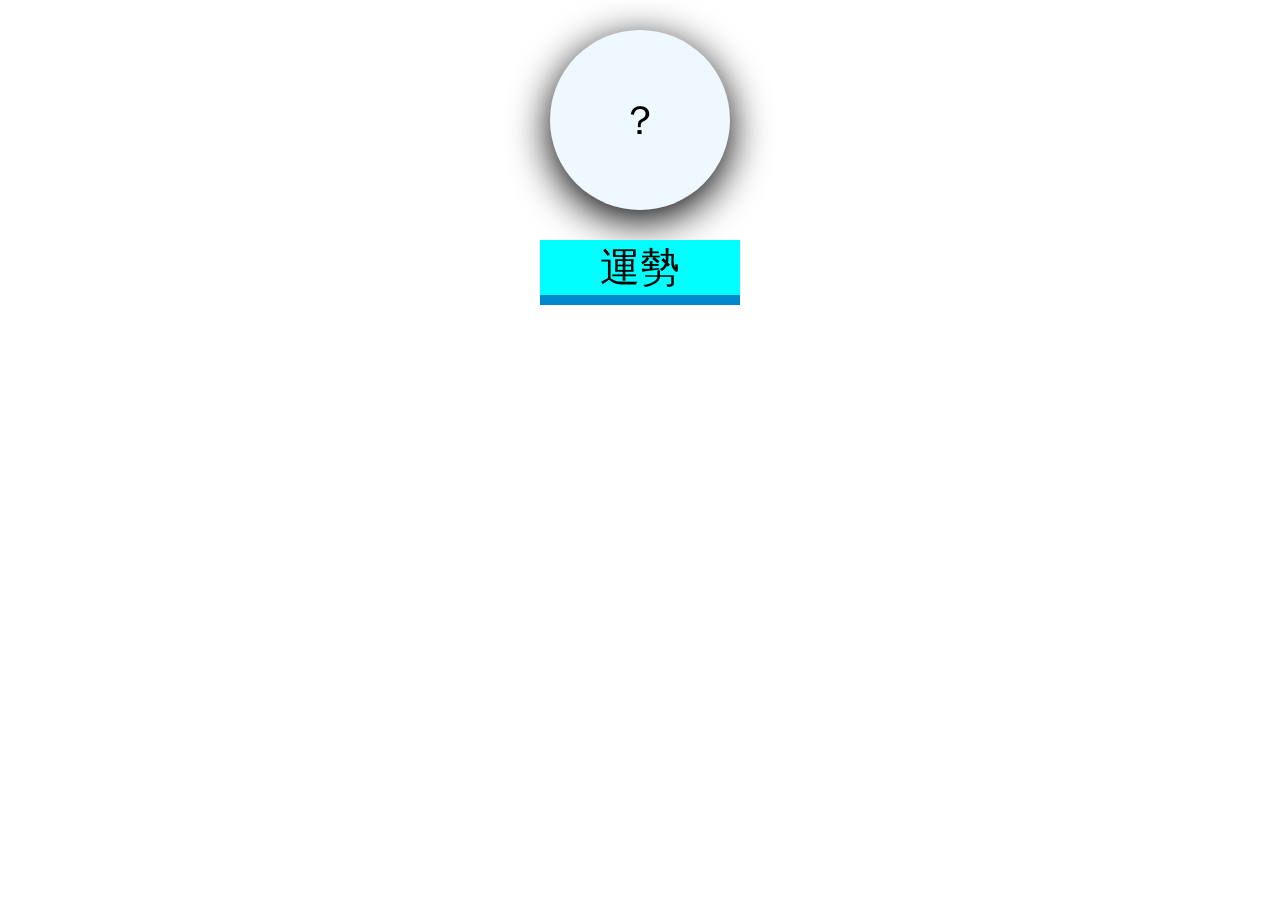
<file: 01.新教材/3 - JavaScript/おみくじ/index.html>
<!DOCTYPE html>
<html lang="ja">
    <head>
        <meta charset="UTF-8">
        <title>練習</title>
        <link rel="stylesheet" type="text/css" href="style.css">
    </head>
    <body>
        <div id="top">？</div>
        <div id="button">運勢</div>
        
        <script>
            //即時関数(関数を定義したと同時に実行する)
            (function(){
                var butoonEl = window.top.document.getElementById('button');
                butoonEl.addEventListener('click', function(){
                    //document.getElementById('top').innerHTML = 'hit';
                    //Math.random()は0.0〜0.9999...の数字をランダムで呼び出す
                    //Math.floor()は小数点を切り捨てる
                    var results = ['大吉', '小吉', '中吉', '凶']
                    var result = Math.floor(Math.random()*4);
                    document.getElementById('top').innerHTML = results[result];
                });
                butoonEl.addEventListener('mousedown', function(){
                    this.className ='pushed';
                });
                butoonEl.addEventListener('mouseup', function(){
                    this.className ='';
                });
                
                
            })();
        </script>
    </body>
</html>
</file>
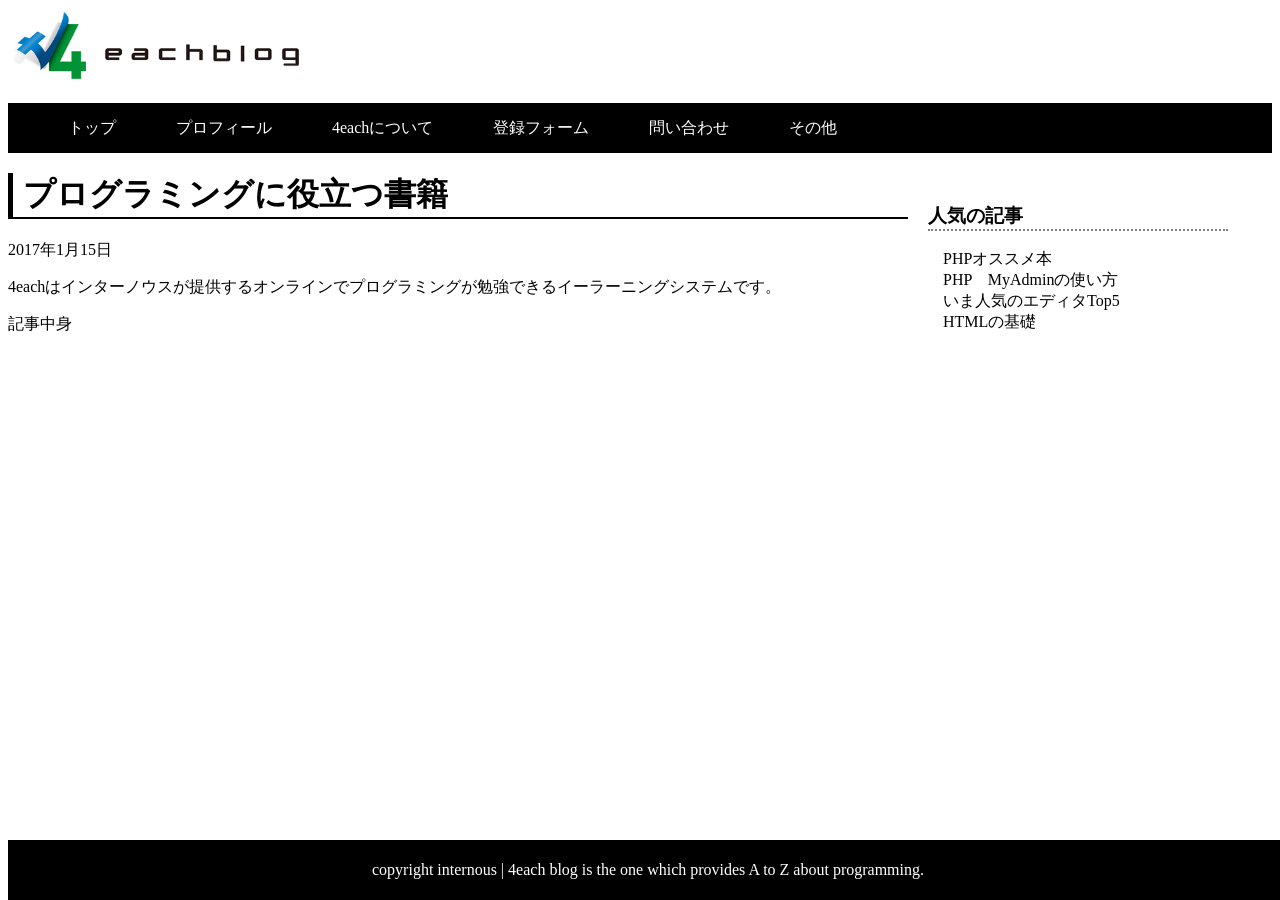
<file: 01.新教材/2 - CSS/footerの設定 4パターン/パターン1/index.html>
<!DOCTYPE html>
<html lang="ja">

<head>
<meta charset="UTF-8">
<title>4eachblog</title>
<link rel="stylesheet" type="text/css" href="style.css">
</head>


<body>


<div class="logo">
	<img src="4eachblog_logo.jpg" width="300px">  
</div>


<header>
<ul>
    <li>トップ</li>
    <li>プロフィール</li>
    <li>4eachについて</li>
    <li>登録フォーム</li>
    <li>問い合わせ</li>
    <li>その他</li>
</ul>
</header>


<div class="main-box"> 
	<div class="leftside"> 
		<h1>プログラミングに役立つ書籍</h1>
		<p>2017年1月15日</p>
		<p>4eachはインターノウスが提供するオンラインでプログラミングが勉強できるイーラーニングシステムです。</p>
		<p>記事中身</p>
  	</div>    


	<div class="rightside">　
		<h3>人気の記事</h3>
		<ul>
			<li>PHPオススメ本</li>
			<li>PHP　MyAdminの使い方</li>
			<li>いま人気のエディタTop5</li>
			<li>HTMLの基礎</li>
		</ul>
     
	</div>  

</div> 
    
   
    



<footer>
 	copyright internous | 4each blog is the one which provides A to Z about programming.
</footer>



</body>
</html>
</file>
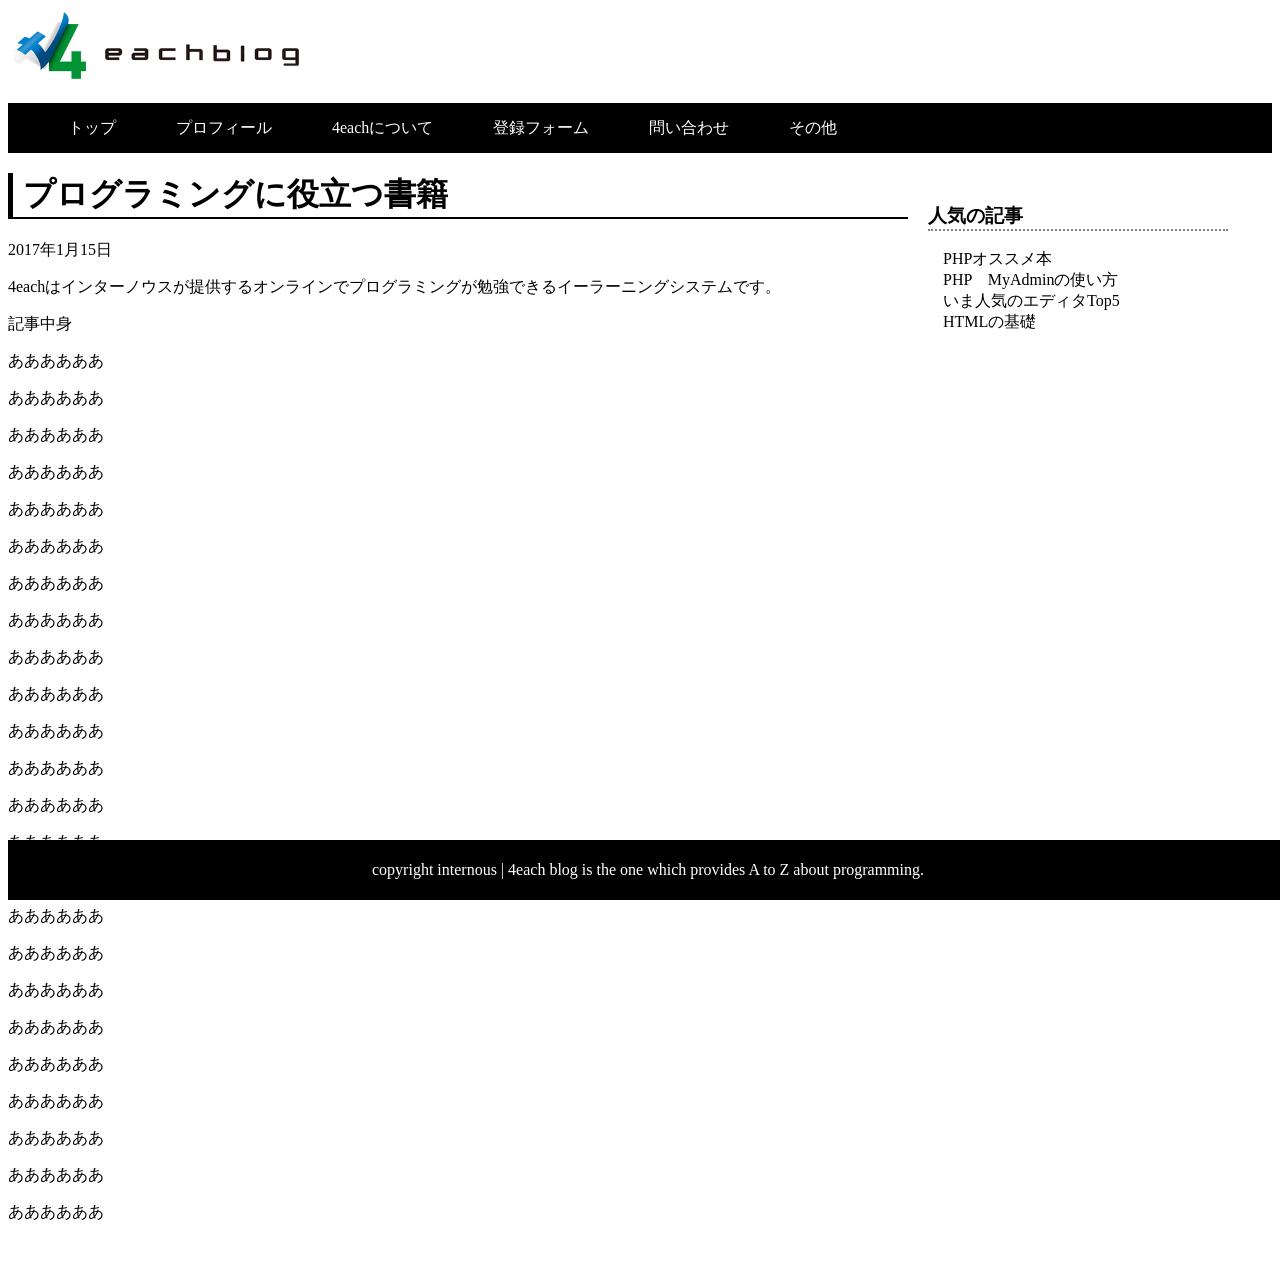
<file: 01.新教材/2 - CSS/footerの設定 4パターン/パターン3/index.html>
﻿<!DOCTYPE html>
<html lang="ja">

<head>
<meta charset="UTF-8">
<title>4eachblog</title>
<link rel="stylesheet" type="text/css" href="style.css">
</head>


<body>


<div class="logo">
	<img src="4eachblog_logo.jpg" width="300px">  
</div>


<header>
<ul>
    <li>トップ</li>
    <li>プロフィール</li>
    <li>4eachについて</li>
    <li>登録フォーム</li>
    <li>問い合わせ</li>
    <li>その他</li>
</ul>
</header>


<div class="main-box"> 
	<div class="leftside"> 
		<h1>プログラミングに役立つ書籍</h1>
		<p>2017年1月15日</p>
		<p>4eachはインターノウスが提供するオンラインでプログラミングが勉強できるイーラーニングシステムです。</p>
		<p>記事中身</p>
		<p>ああああああ</p>
		<p>ああああああ</p>
		<p>ああああああ</p>
		<p>ああああああ</p>
		<p>ああああああ</p>
		<p>ああああああ</p>
		<p>ああああああ</p>
		<p>ああああああ</p>
		<p>ああああああ</p>
		<p>ああああああ</p>
		<p>ああああああ</p>
		<p>ああああああ</p>
		<p>ああああああ</p>
		<p>ああああああ</p>
		<p>ああああああ</p>
		<p>ああああああ</p>
		<p>ああああああ</p>
		<p>ああああああ</p>
		<p>ああああああ</p>
		<p>ああああああ</p>
		<p>ああああああ</p>
		<p>ああああああ</p>
		<p>ああああああ</p>
		<p>ああああああ</p>
  	</div>    


	<div class="rightside">　
		<h3>人気の記事</h3>
		<ul>
			<li>PHPオススメ本</li>
			<li>PHP　MyAdminの使い方</li>
			<li>いま人気のエディタTop5</li>
			<li>HTMLの基礎</li>
		</ul>
     
	</div>  

</div> 
    
   
    



<footer>
 	copyright internous | 4each blog is the one which provides A to Z about programming.
</footer>



</body>
</html>
</file>
<file: 01.新教材/3 - JavaScript/おみくじ/style.css>
*{
    padding: 0;
    margin: 0;
}

body{
    font-size: 16px;
    font-family: sans-serif;
    text-align: center;
    
}

#top{
    margin: 30px auto;
    height: 180px;
    width: 180px;
    line-height: 180px;
    font-size: 40px;
    border-radius: 50%;
    background-color: aliceblue;
    box-shadow: 0px 10px 40px rgba(0, 0, 0, 1);
}

#button{
    margin: 0 auto;
    width: 200px;
    background-color: aqua;
    font-size: 40px;
    box-shadow: 0 10px 0 #0088cc;
    cursor: pointer;
}

#button:hover{
    opacity: 0.8;   
}

#button.pushed{
    margin-top: 32px;
    box-shadow: 0px 2px 0 #0088cc;
}
</file>
<file: 01.新教材/2 - CSS/footerの設定 4パターン/パターン1/style.css>
.logo{
	positon:absolute;
	top:0px;
	left:10px;
	}



/* �w�b�_�[�����@��������@ */

header{background-color:black;
width:100%;
height:50px;
line-height:50px;
}

header li{float:left;
list-style:none;
padding-left:20px;
padding-right:40px;
color:white;
}

/* �w�b�_�[�����@�����܂Ł@ */





/* ���C�������@��������@ */

.main-box{clear:left;
width:100%;
	}

.main-box h1{
margin-top:20px;
border-left:5px solid black;
border-bottom:2px solid black;
padding-left:10px;  
}

/* ���C�������@�����܂Ł@ */





/* ���T�C�h�@��������@ */
.leftside{
float:left;
width:900px;
margin-bottom:30px;
}


/* ���T�C�h�@�����܂Ł@ */
	




/* �E�T�C�h�o�[�@��������@ */


.rightside{float:left;
margin-left:20px;
margin-top:10px;
width:300px;
	}

.rightside h3{
	border-bottom:2px dotted gray;
	}

.rightside ul{
	padding-left:5px;
	}

.rightside li{
	list-style:none;
     padding-left:10px;
	}

/* �E�T�C�h�o�[�@�����܂Ł@ */









	
	
/* �t�b�^�[�@�����܂Ł@ */
	


footer{clear:left;
position:absolute;
bottom:0px;
width: 100%;
height: 60px;
background-color:black;
color:white;
text-align:center;
line-height:60px;
	   }

/* �t�b�^�[�@�����܂Ł@ */
</file>
<file: 01.新教材/2 - CSS/footerの設定 4パターン/パターン3/style.css>
.logo{
	positon:absolute;
	top:0px;
	left:10px;
	}



/* �w�b�_�[�����@��������@ */

header{background-color:black;
width:100%;
height:50px;
line-height:50px;
}

header li{float:left;
list-style:none;
padding-left:20px;
padding-right:40px;
color:white;
}

/* �w�b�_�[�����@�����܂Ł@ */





/* ���C�������@��������@ */

.main-box{clear:left;
width:100%;
	}

.main-box h1{
margin-top:20px;
border-left:5px solid black;
border-bottom:2px solid black;
padding-left:10px;  
}

/* ���C�������@�����܂Ł@ */





/* ���T�C�h�@��������@ */
.leftside{
float:left;
width:900px;
margin-bottom:30px;
}


/* ���T�C�h�@�����܂Ł@ */
	




/* �E�T�C�h�o�[�@��������@ */


.rightside{float:left;
margin-left:20px;
margin-top:10px;
width:300px;
	}

.rightside h3{
	border-bottom:2px dotted gray;
	}

.rightside ul{
	padding-left:5px;
	}

.rightside li{
	list-style:none;
     padding-left:10px;
	}

/* �E�T�C�h�o�[�@�����܂Ł@ */









	
	
/* �t�b�^�[�@�����܂Ł@ */
	


footer{clear:left;
position:absolute;
bottom:0px;
width: 100%;
height: 60px;
background-color:black;
color:white;
text-align:center;
line-height:60px;
	   }

/* �t�b�^�[�@�����܂Ł@ */
</file>
